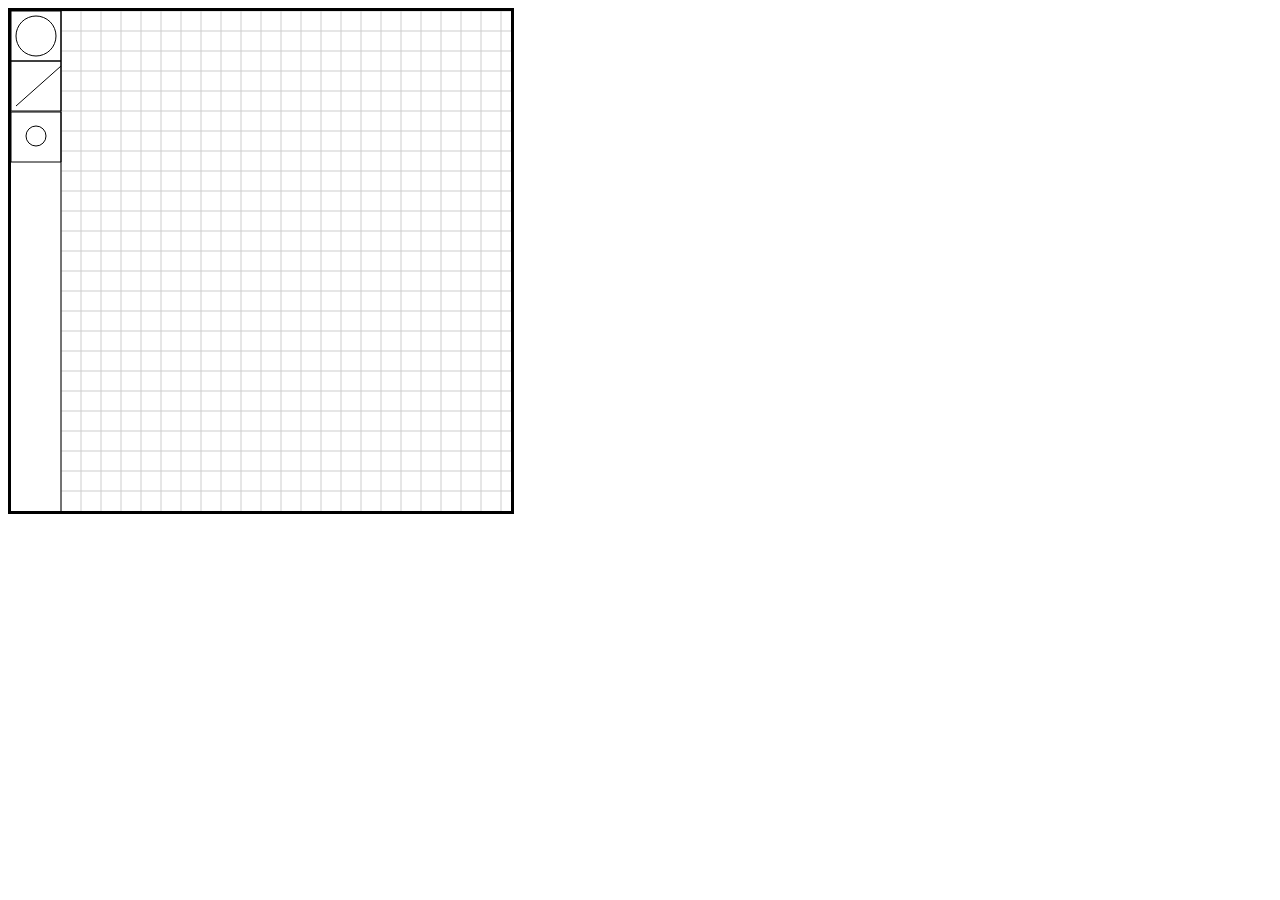
<file: index.html>
<!DOCTYPE html>

<html>
	<head>
		<meta name="viewport" content="width=device-width, initial-scale=1">
		<style>
			canvas {
				border: solid #000000;
				background-color: #FFFFFF;
			}
		</style>
	</head>
	
	<body onload="draw()">
		
		<script>
			var select;

			var circles = [];
			var clicked = [];
			var weights = [];
			var inputs = [];
			
			var weightCircleClicked = -1;


			var defaultWeight = 0;

			const normColor = 'black';

			const highColor = 'red';
			

			const R = 20;
			const R1 = 15;
			const R2 = 10;
			const MinDis = 20;

			const canvas = document.createElement(id = "canvas");
			const cWidth = 500;
			const cHeight = 500;

			const sideWidth = 50;
			canvas.id = "canvas"
			canvas.width = cWidth;
			canvas.height = cHeight;

			document.body.insertBefore(canvas, document.body.childNodes[0]);
			const ctx = canvas.getContext("2d");

			function drawGrid(m) {
				for (var k = 0; k < cWidth; k += m) {
					drawLine (k + 50, 0, k + 50, cHeight, '#cdcdcd');
				}				

				for (var k = 0; k < cHeight; k += m) {
					drawLine (50, k, cWidth, k, '#cdcdcd');
				}
			}

			function draw() {

				ctx.clearRect(0, 0, cWidth, cHeight);

				drawGrid(20);

				drawLine(sideWidth, 0, sideWidth, cHeight,);

				var color = normColor;
				if(select == 'circle') color = highColor;

				drawCircle(sideWidth / 2, sideWidth / 2, R, color);
				drawRectangle(0, 0, sideWidth, sideWidth, color);

				color = normColor;
				if(select == 'line') color = highColor;
				
				drawLine(5, 95, 50, 55, color);
				drawRectangle(0, sideWidth, sideWidth, sideWidth, color);

				color = normColor;
				if(select == "input") color = highColor;

				drawCircle(sideWidth / 2, 2.5 * sideWidth, R2, color);
				drawRectangle(0, 2 * sideWidth + 1, sideWidth, sideWidth , color);

				for (var i = 0; i < circles.length; i++) {
					
					var color = normColor ;
					if(circles[i].highlite) {
						color = highColor;
					}

					var x1 = circles[i].x;
					var y1 = circles[i].y;
					drawCircle (x1, y1, R, color);
					
					if(circles[i].connected) {
						
						for (var j = 0; j < circles[i].connected.length; j++) {

							var x2 = circles[circles[i].connected[j]].x;
							var y2 = circles[circles[i].connected[j]].y;
							
							drawLine(x1, y1, x2, y2,);
						}
					}
				}

				for (var k = 0; k < weights.length; k++) {
					
					var x3 = weights[k].x;
					var y3 = weights[k].y;

					var color = normColor ;

					if(weightCircleClicked == k) {
						color = highColor;
					}

					drawCircle (x3, y3, R1, color);

					writeNum (
						weights[k].weight,
						x3,
						y3,
					);
				}
				for (var i = 0; i < inputs.length; i++) {
					
					var color = normColor ;
					if(inputs[i].highlite) {
						color = highColor;
					}

					var x1 = inputs[i].x;
					var y1 = inputs[i].y;
					drawCircle (x1, y1, R2, color);
				}
			}

			function included (n, min, max) {
				if(n >= min && n < max ) return 1
				else return 0;
			}
			
			document.getElementById("canvas").addEventListener(
				"mouseup", 
				function (e) {

					window.mUpClickX = e.clientX - 10;
					window.mUpClickY = e.clientY - 10;		


					if(select == 'circle' && clicked.length > 0 && mUpClickX < 50 && mUpClickX < 480 && mUpClickY < 480) {
						idx = clicked.pop();
						circles[idx].x = mUpClickX;
						circles[idx].y = mUpClickY;
						weightsSplice (mUpClickX, mUpClickY, idx);							
						clicked = [];
						draw();
					}

					if (select == "circle" && weightCircleClicked > -1 && mUpClickX > 50 && mUpClickX < 480 && mUpClickY < 480) {
						var newCoords = moveWeight (mUpClickX, mUpClickY, weightCircleClicked);
						weights[weightCircleClicked].x = newCoords.x;
						weights[weightCircleClicked].y = newCoords.y;
						draw();
						return;
					}
				}
			);

			document.getElementById("canvas").addEventListener (
				"mousedown",
				function (d) {
				
					window.mDownclickX = Math.round((d.clientX - 10) / 10) * 10;
					window.mDownclickY = Math.round((d.clientY - 10) / 10) * 10;


					if (included(mDownclickX, 0, 50) && included(mDownclickY, 0, 50)) {
						select = 'circle';
						clicked = [];
						resetHighlite()
						draw();
						return;
					}
					
					if (mDownclickX < 51 && mDownclickY > 50 && mDownclickY < 100) {
						select = 'line';
						clicked = [];
						resetHighlite()
						draw();
						return;
					}

					if (included(mDownclickX, 0, 50) && included(mDownclickY, 101, 150)) {
						select = "input";
						clicked = [];
						resetHighlite()
						draw();
						return;
					}

					if(mDownclickX > 65 && mDownclickX < 480 && mDownclickY < 480) {

						if(select == 'circle') {  
							
							var icc = circleClicked(mDownclickX, mDownclickY,  2 * R + 10);
							
							weightCircleClicked = weightClicked (mDownclickX, mDownclickY, 2 * R1);

							if(icc > -1){
								clicked = [icc];
								draw();
								return;
							}
	
							if(weightCircleClicked == -1) {
								circles.push(
									{x: mDownclickX, y: mDownclickY, highlite: 0, connected: []}
								);	
								
								for (i = 0; i < inputs.length; i++) {
									console.log(mDownclickX, mDownclickY);
									console.log(inputs[i].x, inputs[i].y);
									console.log(inputs[i].x + R + R2 + MinDis);
									console.log(inputs[i].y + R + R2 + MinDis);
									console.log(inputs[i].x - R - R2 - MinDis);
									console.log(inputs[i].y - R - R2 - MinDis);
									if (mDownclickX <= inputs[i].x + R + R2 + MinDis && mDownclickY <= inputs[i].y + R + R2 + MinDis
									 && mDownclickX >= inputs[i].x - R - R2 - MinDis && mDownclickY >= inputs[i].y - R - R2 - MinDis) {
										circles.pop();
									}
								}

								draw();
								return;
							} else {
								draw();
								return;
							}

						
						} else if (select == "line") {
						
							var icc = circleClicked(mDownclickX, mDownclickY, R);
							var inIdx = inputClicked(mDownclickX, mDownclickY, R2);
							
							if (icc > -1) {

								if (clicked.length == 0 && icc) {
									circles[icc].highlite = 1;
									clicked.push(icc);
								} else if (clicked.length == 0 && inIdx) {
									inputs[inIdx].highlite = 1;
									clicked.push(inIdx);
								} else if (clicked.length == 1 && icc) {
									circles[icc].highlite = 1;


									if (circles[icc].connected.indexOf(clicked[0]) < 0) {
										circles[icc].connected.push(clicked[0]);
										circles[clicked[0]].connected.push(icc);
									}

									clicked.push(icc);

									var x1 = circles[icc].x;
									var y1 = circles[icc].y;
									var x2 = circles[clicked[0]].x;
									var y2 = circles[clicked[0]].y;
									var lineCenterX1 = (x1 + x2) / 2;
									var lineCenterY1 = (y1 + y2) / 2;									
 
									if (lineCenterX !== x1 && lineCenterX !== x2 && lineCenterY !== y1 && lineCenterY !== y2) {
										weights.push ({
											x: lineCenterX,
											y: lineCenterY,
											highlite: 0,
											weight: defaultWeight,
											circle1: y1 > y2 ? icc : clicked[0],
											circle2: y1 <= y2 ? icc : clicked[0],
										});
									}	

								} else if (clicked.length == 1 && inIdx) {
									for (i = 0; i < inputs.length; i++) {
										if (inputs[clicked[inIdx]].x == inputs[i].x && inputs[clicked[inIdx]].y == inputs[i].y) {4
											console.log(clicked);
											return;
										}
									}		

									inputs[inIdx].highlite = 1;


									// if (circles[icc].connected.indexOf(clicked[0]) < 0) {
									// 	circles[icc].connected.push(clicked[0]);
									// 	circles[clicked[0]].connected.push(icc);
									// }

									clicked.push(inIdx);

									// var x1 = circles[clicked[0]].x;
									// var y1 = circles[clicked[0]].y;
									// var x2 = circles[clicked[1]].x;
									// var y2 = circles[clicked[1]].y;

									// var lineCenterX1 = (x1 + x2) / 2;
									// var lineCenterY1 = (y1 + y2) / 2;									
 
									// if (lineCenterX !== x1 && lineCenterX !== x2 && lineCenterY !== y1 && lineCenterY !== y2) {
									// 	weights.push ({
									// 		x: lineCenterX,
									// 		y: lineCenterY,
									// 		highlite: 0,
									// 		weight: defaultWeight,
									// 		circle1: y1 > y2 ? icc : clicked[0],
									// 		circle2: y1 <= y2 ? icc : clicked[0],
									// 	});
									// }	



								} else if (clicked.length == 2) {							
									circles[clicked[0]].highlite = 0;
									circles[clicked[1]].highlite = 0;
									circles[icc].highlite = 1;
									clicked = [icc];
								}
							}
							
							draw();
						} else {

							var icc = inputClicked(mDownclickX, mDownclickY,  2 * R2 + 10);
// 
							if (icc > -1){
								clicked = [icc];
								draw();
								return;
							} else {
								inputs.push(
									{x: mDownclickX, y: mDownclickY, highlite: 0, connected: []}
								);

								for (i = 0; i < circles.length; i++) {
									console.log(mDownclickX, mDownclickY);
									console.log(circles[i].x , circles[i].y);
									console.log(circles[i].x + 2 * R + 20);
									console.log(circles[i].y + 2 * R + 20);
									console.log(circles[i].x - 2 * R - 20);
									console.log(circles[i].y - 2 * R - 20);
									if (mDownclickX <= circles[i].x + R + R2 + MinDis && mDownclickY <= circles[i].y + R + R2 + MinDis
										&& mDownclickX >= circles[i].x - R - R2 - MinDis && mDownclickY >= circles[i].y - R - R2 - MinDis) {
										inputs.pop();
										return;
									}
								}

								draw();
								return;
							}

						}
					}			
				}
			);

			function drawLine (x1, y1, x2, y2, color) {
				ctx.beginPath();
				ctx.moveTo(x1, y1);
				ctx.lineTo(x2, y2);
				ctx.strokeStyle = color;
				ctx.stroke();
				ctx.strokeStyle = normColor;
			}

			function drawCircle (x, y, r, color) {
				ctx.beginPath();
				ctx.arc(x, y, r, 0, 2 * Math.PI);
				ctx.strokeStyle = color;
				ctx.stroke();
				ctx.strokeStyle = normColor;
			}

			function drawRectangle (x1, y1, lenX, lenY, color) {
				ctx.beginPath();
				ctx.rect (x1, y1, lenX, lenY);
				ctx.strokeStyle = color;
				ctx.stroke();
				ctx.strokeStyle = normColor;
			}

			function writeNum(num, x, y) {
				ctx.font = "15px Arial";
				ctx.fillText(num, x, y);
			}

			function circleClicked (x, y, distance) {
				for (var i = 0; i < circles.length; i++) {
					var cx = circles[i].x;
					var cy = circles[i].y;
					var minx = cx - distance;
					var maxx = cx + distance;
					var miny = cy - distance;
					var maxy = cy + distance;
					if (included(x, minx, maxx) && included(y, miny, maxy)) {
						return i;
					}
				}
				return -1;
			}	

			function weightClicked (x, y, distance) {
				for (var i = 0; i < weights.length; i++) {
					var wx = weights[i].x;
					var wy = weights[i].y;
					var minx = wx - distance;
					var maxx = wx + distance;
					var miny = wy - distance;
					var maxy = wy + distance;
					if (included(x, minx, maxx) && included(y, miny, maxy)) {
						return i;
					}
				}
				return -1;
			}

			function inputClicked (x, y, distance) {
				for (var i = 0; i < inputs.length; i++) {
					var ix = inputs[i].x;
					var iy = inputs[i].y;
					var minx = ix - distance;
					var maxx = ix + distance;
					var miny = iy - distance;
					var maxy = iy + distance;
					if (included(x, minx, maxx) && included(y, miny, maxy)) {
						return i;
					}
				}
				return -1;
			}			

			function resetHighlite () {
				for (var i = 0; i < circles.length; i++) {
					circles[i].highlite = 0; 
				}
			}

			function weightsSplice(x1, y1, idx) {

				for (m = 0; m < circles[idx].connected.length; m ++) {

					var x2 = circles[circles[idx].connected[m]].x;
					var y2 = circles[circles[idx].connected[m]].y;
					
					var centerX = (x1 + x2) / 2;
					var centerY = (y1 + y2) / 2;

					z = -1;
					for (var i = 0; i < weights.length; i++) {
						if (
							(weights[i].circle1 == idx && weights[i].circle2 == circles[idx].connected[m])
							||
							(weights[i].circle1 == circles[idx].connected[m] && weights[i].circle2 == idx)
						) {
							z = i;
							break;
						}
					}

					weights[z].x = centerX;
					weights[z].y = centerY;
				}

				return;
			}

			function moveWeight(clx, cly, i) {

				var step = 5;

				var x1 = circles[weights[i].circle1].x;
				var y1 = circles[weights[i].circle1].y;
				var x2 = circles[weights[i].circle2].x;
				var y2 = circles[weights[i].circle2].y;

				//https://stackoverflow.com/questions/9614109/how-to-calculate-an-angle-from-points
				var dx = x1 - x2;
				var adx = Math.abs(x1 - x2);
				var dy = y1 - y2;
				var ady = Math.abs(y1 - y2);

				var wx = weights[i].x;
				var wy = weights[i].y;
				
				var up = 1;

				if (dx == adx && dy == ady) {
					if(cly < wy) up = -1;
					var theta = Math.atan2(adx, ady);
					var x3 = wx + step * up * theta;
					var y3 = wy + step * up;
					weights[i].weight -= up;
				} else {
					if(cly > wy) up = -1;
					var theta = Math.atan2(dx, dy);
					var x3 = wx + step * up;
					var y3 = wy + step * up * theta;
					weights[i].weight += up;
				}
				
				return {x: x3, y: y3};
			}

		</script>

	</body>

</html>
</file>
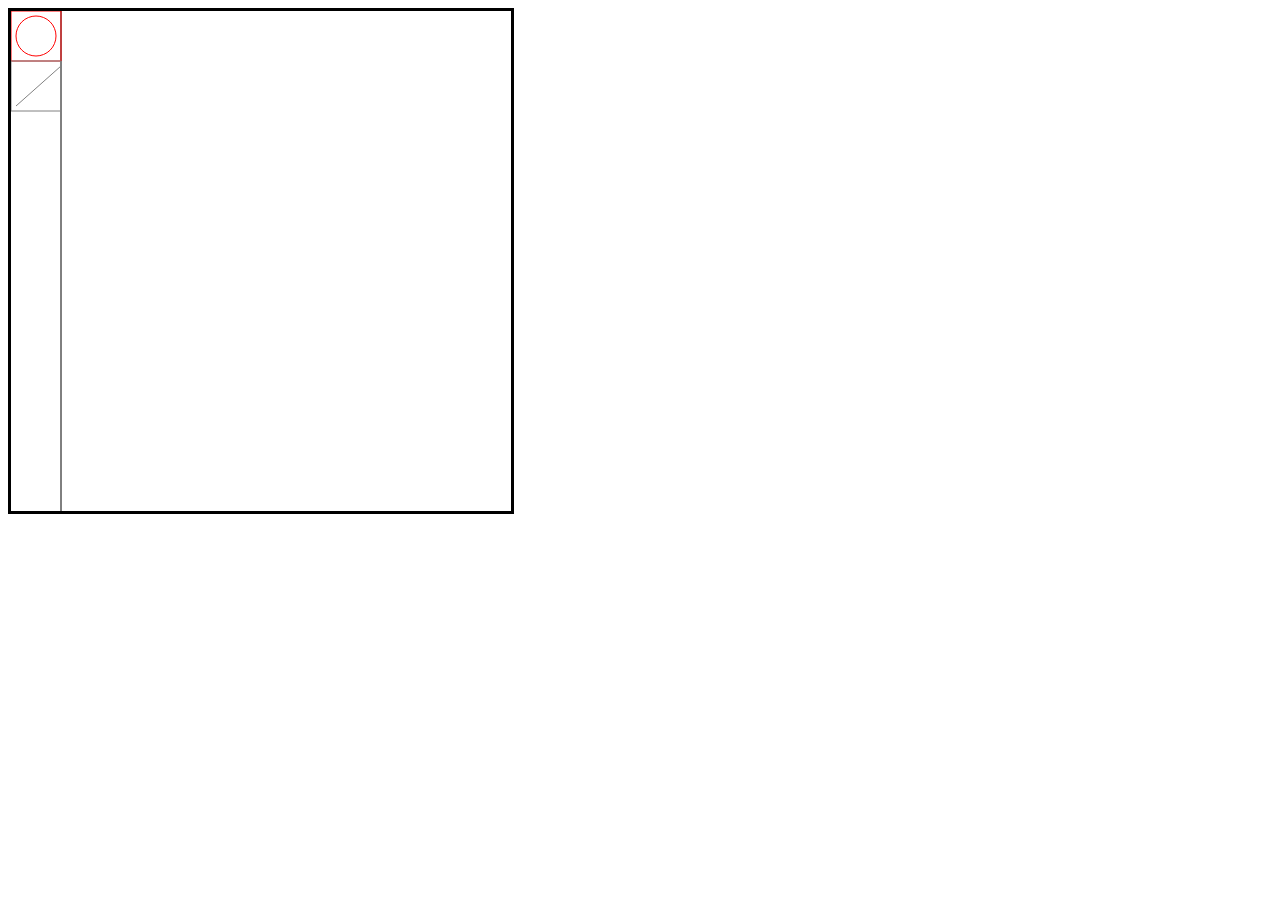
<file: old/artificial cns 2.html>
<!DOCTYPE html>

<html>
	<head>
		<meta name="viewport" content="width=device-width, initial-scale=1">
		<style>
		canvas {
			border: solid #000000;
			background-color: #FFFFFF;
		}
		</style>
	</head>
	<body onload = "draw()">
		<script>

			var select = 'circle';

			var circles = [];
			var clicked = [];

			const normColor = 'gray';

			const highColor = 'red';
			

			const R = 20; // radius of all circle

			const canvas = document.createElement(id = "canvas");
			const cWidth = 500;
			const cHeight = 500;

			const sideWidth = 50;
			canvas.id = "canvas"
			canvas.width = cWidth;
			canvas.height = cHeight;

			document.body.insertBefore(canvas, document.body.childNodes[0]);
			const ctx = canvas.getContext("2d");

			function draw() {

				ctx.clearRect(0, 0, cWidth, cHeight);

				drawLine(sideWidth, 0, sideWidth, cHeight);

				var color = normColor;
				if(select == 'circle') color = highColor;
				drawCircle(sideWidth / 2, sideWidth / 2, color);
				drawRectangle(0, 0, sideWidth, sideWidth, color);

				color = normColor;
				if(select == 'line') color = highColor;
				drawLine(5, 95, 50, 55, color);
				drawRectangle(0, sideWidth, sideWidth, sideWidth, color);

				for (var i = 0; i < circles.length; i++) {
					var color = normColor ;
					if(circles[i].highlite) {
						color = highColor;
					}
					drawCircle (circles[i].x, circles[i].y, color);
					if(circles[i].connected) {
						for (var j = 0; j < circles[i].connected.length; j++) {
							drawLine(
								circles[i].x, 
								circles[i].y, 
								circles[circles[i].connected[j]].x,
								circles[circles[i].connected[j]].y,
							)
						}
					}

				}
				
				//drawCircle (circles[icc].x, circles[icc].y, highColor);

			}
			function included (n, min, max) {
				if(n >= min && n < max) return 1;
				else return 0;
			}
			
			document.getElementById("canvas").addEventListener("mouseup", function (e) {
				var clickX = e.clientX;
				var clickY = e.clientY;		

				console.log(clicked);

				if(select == 'circle' && clicked.length > 0) {
					var idx = clicked.pop();
					circles[idx].x = clickX;
					circles[idx].y = clickY;
					clicked = [];
					draw();
				}
			});

			document.getElementById("canvas").addEventListener("mousedown", function (e) {
				var clickX = e.clientX;
				var clickY = e.clientY;

				if(included(clickX, 0, 50) && included(clickY, 0, 50)) {
					select = 'circle';
					clicked = [];
					resetHighlite ()
					draw();
					return;
				}
				
				if(clickX < 51 && clickY > 50 && clickY < 101) {
					select = 'line';
					clicked = [];
					resetHighlite ()
					draw();
					return;
				}

				if(clickX > 50 && clickX < 480 && clickY > 20 && clickY < 480) {
					if (select == 'circle') {  

						var icc = circleClicked (clickX, clickY,  2 * R + 10);

						if(icc == -1) {
							//drawCircle(clickX, clickY);
							circles.push(
								{x: clickX, y: clickY, highlite: 0, connected: []}
							);
							draw();
						} else {
							//alert('dfsdfb');
							clicked = [icc];
							console.log('Oda nem lehet mar kort rakni!');
						} 
					} else {
					
						var icc = circleClicked(clickX, clickY, R);
				
						if(icc > -1) {
							if(clicked.length == 0) {
								circles[icc].highlite = 1;
								clicked.push(icc);
							} else if (clicked.length == 1) {
								circles[icc].highlite = 1;
								circles[icc].connected.push(clicked[0]);								

								clicked.push(icc);
							} else if (clicked.length == 2) {								
								circles[clicked[0]].highlite = 0;
								circles[clicked[1]].highlite = 0;
								circles[icc].highlite = 1;
								clicked = [icc];
							}
							draw();
						}
					}
				}
			});


			function drawLine (x1, y1, x2, y2, color) {
				ctx.beginPath();
				ctx.moveTo(x1, y1);
				ctx.lineTo(x2, y2);
				ctx.strokeStyle = color;
				ctx.stroke();
				ctx.strokeStyle = normColor;
			}

			function drawCircle (x, y, color) {
				ctx.beginPath();
				ctx.arc(x, y, R, 0, 2 * Math.PI);
				ctx.strokeStyle = color;
				ctx.stroke();
				ctx.strokeStyle = normColor;
			}

			function drawRectangle (x1, y1, lenX, lenY, color) {
				ctx.beginPath();
				ctx.rect (x1, y1, lenX, lenY);
				ctx.strokeStyle = color;
				ctx.stroke();
				ctx.strokeStyle = normColor;
			}

			function circleClicked (x, y, distance) {
				for (var i = 0; i < circles.length; i++) {
					var cx = circles[i].x;
					var cy = circles[i].y;
					var minx = cx - distance;
					var maxx = cx + distance;
					var miny = cy - distance;
					var maxy = cy + distance;
					if(included(x, minx, maxx) && included(y, miny, maxy)) {
						return i;
					}
				}
				return -1;
			}			

			function resetHighlite () {
				for (var i = 0; i < circles.length; i++) {
					circles[i].highlite = 0; 
				}
			}

		</script>
	</body>
</html>
</file>
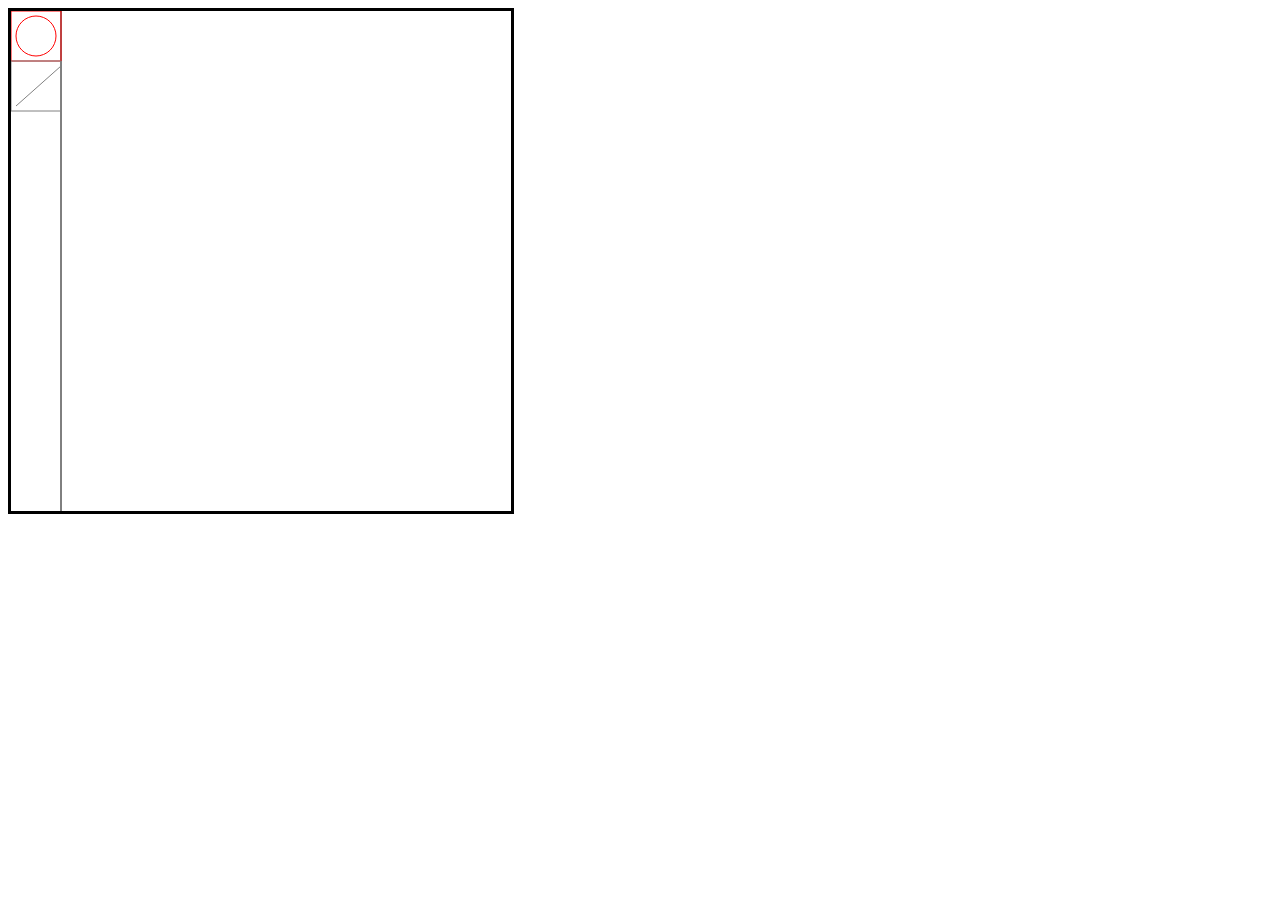
<file: old/artificial cns 3.html>
<!DOCTYPE html>

<html>
	<head>
		<meta name="viewport" content="width=device-width, initial-scale=1">
		<style>
		canvas {
			border: solid #000000;
			background-color: #FFFFFF;
		}
		</style>
	</head>
	<body onload = "draw()">
		<script>

			var select = 'circle';

			var circles = [];
			var clicked = [];

			const normColor = 'gray';

			const highColor = 'red';
			

			const R = 20; // radius of all circle

			const canvas = document.createElement(id = "canvas");
			const cWidth = 500;
			const cHeight = 500;

			const sideWidth = 50;
			canvas.id = "canvas"
			canvas.width = cWidth;
			canvas.height = cHeight;

			document.body.insertBefore(canvas, document.body.childNodes[0]);
			const ctx = canvas.getContext("2d");

			function draw() {

				ctx.clearRect(0, 0, cWidth, cHeight);

				drawLine(sideWidth, 0, sideWidth, cHeight);

				var color = normColor;
				if(select == 'circle') color = highColor;
				drawCircle(sideWidth / 2, sideWidth / 2, R, color);
				drawRectangle(0, 0, sideWidth, sideWidth, color);

				color = normColor;
				if(select == 'line') color = highColor;
				drawLine(5, 95, 50, 55, color);
				drawRectangle(0, sideWidth, sideWidth, sideWidth, color);

				for (var i = 0; i < circles.length; i++) {
					var color = normColor ;
					if(circles[i].highlite) {
						color = highColor;
					}
					var x1 = circles[i].x;
					var y1 = circles[i].y;
					drawCircle (x1, y1, R, color);
					if(circles[i].connected) {
						for (var j = 0; j < circles[i].connected.length; j++) {
							console.log(x1, y1);
							var x2 = circles[circles[i].connected[j]].x;
							var y2 = circles[circles[i].connected[j]].y;
							var x3 = (x1 + x2) / 2;
							var y3 = (y1 + y2) / 2;
							
							drawLine(
								x1, 
								y1, 
								x2,
								y2,
							)
							drawCircle (
								x3,
								y3,
								15,
								"black",
								)

							writeNum (
								0,
								x3,
								y3,
								)
							console.log(x1, x2, x3, y1, y2, y3);
						}
					}

				}
				
				//drawCircle (circles[icc].x, circles[icc].y, highColor);

			}
			function included (n, min, max) {
				if(n >= min && n < max) return 1;
				else return 0;
			}
			
			document.getElementById("canvas").addEventListener("mouseup", function (e) {
				var clickX = e.clientX;
				var clickY = e.clientY;		

				console.log(clicked);

				if(select == 'circle' && clicked.length > 0) {
					var idx = clicked.pop();
					circles[idx].x = clickX;
					circles[idx].y = clickY;
					clicked = [];
					draw();
				}
			});

			document.getElementById("canvas").addEventListener("mousedown", function (e) {
				var clickX = e.clientX;
				var clickY = e.clientY;


				if(included(clickX, 0, 50) && included(clickY, 0, 50)) {
					select = 'circle';
					clicked = [];
					resetHighlite ()
					draw();
					return;
				}
				
				if(clickX < 51 && clickY > 50 && clickY < 101) {
					select = 'line';
					clicked = [];
					resetHighlite ()
					draw();
					return;
				}

				if(clickX > 50 && clickX < 480 && clickY > 20 && clickY < 480) {
					if (select == 'circle') {  

						var icc = circleClicked (clickX, clickY,  2 * R + 10);

						if(icc == -1) {
							//drawCircle(clickX, clickY);
							circles.push(
								{x: clickX, y: clickY, highlite: 0, connected: []}
							);
							draw();
						} else {
							//alert('dfsdfb');
							clicked = [icc];
							console.log('Oda nem lehet mar kort rakni!');
						} 
					} else {
					
						var icc = circleClicked(clickX, clickY, R);
				
						if(icc > -1) {
							if(clicked.length == 0) {
								circles[icc].highlite = 1;
								clicked.push(icc);
							} else if (clicked.length == 1) {
								circles[icc].highlite = 1;
								circles[icc].connected.push(clicked[0]);								

								clicked.push(icc);
							} else if (clicked.length == 2) {								
								circles[clicked[0]].highlite = 0;
								circles[clicked[1]].highlite = 0;
								circles[icc].highlite = 1;
								clicked = [icc];
							}
							draw();
						}
					}
				}
			});


			function drawLine (x1, y1, x2, y2, color) {
				ctx.beginPath();
				ctx.moveTo(x1, y1);
				ctx.lineTo(x2, y2);
				ctx.strokeStyle = color;
				ctx.stroke();
				ctx.strokeStyle = normColor;
			}

			function drawCircle (x, y, r, color) {
				ctx.beginPath();
				ctx.arc(x, y, r, 0, 2 * Math.PI);
				ctx.strokeStyle = color;
				ctx.stroke();
				ctx.strokeStyle = normColor;
			}

			function drawRectangle (x1, y1, lenX, lenY, color) {
				ctx.beginPath();
				ctx.rect (x1, y1, lenX, lenY);
				ctx.strokeStyle = color;
				ctx.stroke();
				ctx.strokeStyle = normColor;
			}

			function writeNum(num, x, y) {
				ctx.font = "15px Arial";
				ctx.fillText(num, x, y);
			}

			function circleClicked (x, y, distance) {
				for (var i = 0; i < circles.length; i++) {
					var cx = circles[i].x;
					var cy = circles[i].y;
					var minx = cx - distance;
					var maxx = cx + distance;
					var miny = cy - distance;
					var maxy = cy + distance;
					if(included(x, minx, maxx) && included(y, miny, maxy)) {
						return i;
					}
				}
				return -1;
			}			

			function resetHighlite () {
				for (var i = 0; i < circles.length; i++) {
					circles[i].highlite = 0; 
				}
			}

		</script>
	</body>
</html>
</file>
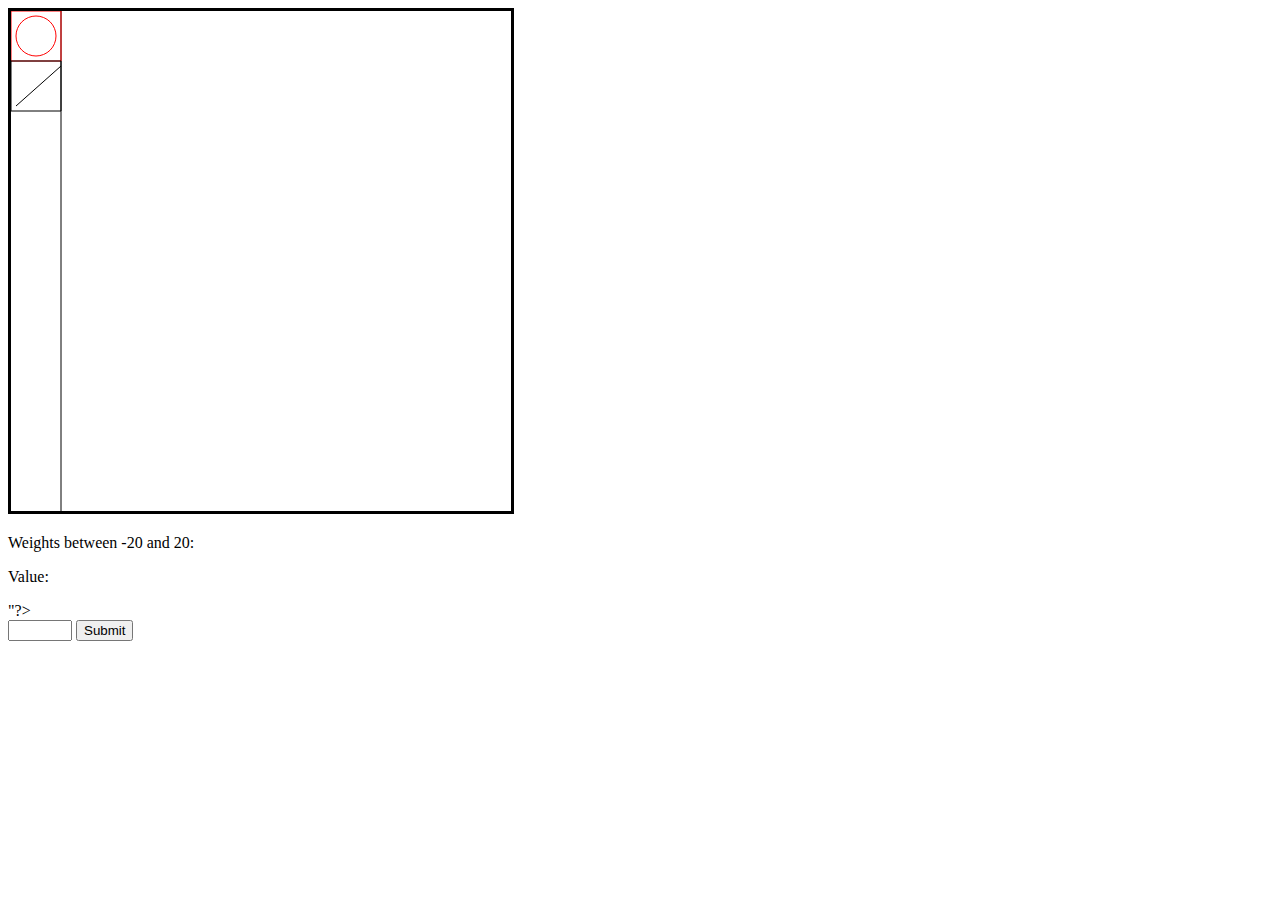
<file: old/artificial cns 5.html>
<!DOCTYPE html>

<html>
	<head>
		<meta name="viewport" content="width=device-width, initial-scale=1">
		<style>
			canvas {
				border: solid #000000;
				background-color: #FFFFFF;
			}
		</style>
			<p> Weights between -20 and 20:<p>
			<?php $value = "<p> Value: <span id = "demo"> </spam></p>"?>
			<form id = "form", onsubmit = "return true">
			<input type = "number" name = "quantity" min = "-20" max = "20">
			<input type = "submit">
		</form>
	</head>
	
	<body onload="draw()">
		
		<script>
			var num = document.getElementById("form").innerHTML;

			var select = 'circle';

			var circles = [];
			var clicked = [];
			var weights = [];
			
			var weightCircleClicked = -1;


			var defaultWeight = 5;

			const normColor = 'black';

			const highColor = 'red';
			

			const R = 20;
			const R1 = 15;

			const canvas = document.createElement(id = "canvas");
			const cWidth = 500;
			const cHeight = 500;

			const sideWidth = 50;
			canvas.id = "canvas"
			canvas.width = cWidth;
			canvas.height = cHeight;

			document.body.insertBefore(canvas, document.body.childNodes[0]);
			const ctx = canvas.getContext("2d");

			function draw() {

				ctx.clearRect(0, 0, cWidth, cHeight);

				drawLine(sideWidth, 0, sideWidth, cHeight,);

				var color = normColor;
				if(select == 'circle') color = highColor;

				drawCircle(sideWidth / 2, sideWidth / 2, R, color);

				drawRectangle(0, 0, sideWidth, sideWidth, color);

				color = normColor;
				if(select == 'line') color = highColor;
				
				drawLine(5, 95, 50, 55, color);
				drawRectangle(0, sideWidth, sideWidth, sideWidth, color);

				for (var i = 0; i < circles.length; i++) {
					
					var color = normColor ;
					if(circles[i].highlite) {
						color = highColor;
					}

					var x1 = circles[i].x;
					var y1 = circles[i].y;
					drawCircle (x1, y1, R, color);
					
					if(circles[i].connected) {
						
						for (var j = 0; j < circles[i].connected.length; j++) {

							var x2 = circles[circles[i].connected[j]].x;
							var y2 = circles[circles[i].connected[j]].y;
							
							drawLine(x1, y1, x2, y2,);
						}
					}
				}

				for (var k = 0; k < weights.length; k++) {
					
					var x3 = weights[k].x;
					var y3 = weights[k].y;

					var color = normColor ;

					if(weightCircleClicked == k) {
						color = highColor;
					}

					drawCircle (x3, y3, R1, color);

						// writeNum (
						// 	weights[k].weight,
						// 	x3,
						// 	y3,
						// );
				}
			}

			function included (n, min, max) {
				if(n >= min && n < max ) return 1
				else return 0;
			}
			
			document.getElementById("canvas").addEventListener(
				"mouseup", 
				function (e) {

					window.mUpClickX = e.clientX;
					window.mUpClickY = e.clientY;		


					if(select == 'circle' && clicked.length > 0) {
						idx = clicked.pop();
						circles[idx].x = mUpClickX;
						circles[idx].y = mUpClickY;
						weightsSplice (mUpClickX, mUpClickY, idx);							
						clicked = [];
						draw();
					}

				}
			);

			document.getElementById("canvas").addEventListener (
				"mousedown",
				function (e) {
				
					window.mDownclickX = e.clientX;
					window.mDownclickY = e.clientY;


					if(included(mDownclickX, 0, 50) && included(mDownclickY, 0, 50)) {
						select = 'circle';
						clicked = [];
						resetHighlite ()
						draw();
						return;
					}
					
					if(mDownclickX < 51 && mDownclickY > 50 && mDownclickY < 101) {
						select = 'line';
						clicked = [];
						resetHighlite ()
						draw();
						return;
					}

					if(mDownclickX > 50 && mDownclickX < 480 && mDownclickY > 20 && mDownclickY < 480) {

						if (select == 'circle') {  
							
							var icc = circleClicked (mDownclickX, mDownclickY,  2 * R + 10);
							
							weightCircleClicked = weightClicked (mDownclickX, mDownclickY, 2 * R1);

							if(icc > -1) {
								clicked = [icc];
								draw();
								return;
							}
	
							if (weightCircleClicked == -1) {
								circles.push(
									{x: mDownclickX, y: mDownclickY, highlite: 0, connected: []}
								);	
							}

							draw();
							
							return;
						
						} else {
						
							var icc = circleClicked(mDownclickX, mDownclickY, R);
							
							if(icc > -1) {

								if(clicked.length == 0 ) {
									circles[icc].highlite = 1;
									clicked.push(icc);
								} else if (clicked.length == 1) {
									circles[icc].highlite = 1;


									if (circles[icc].connected.indexOf(clicked[0]) < 0) {
										circles[icc].connected.push(clicked[0]);
										circles[clicked[0]].connected.push(icc);
									}

									clicked.push(icc);

									var x1 = circles[icc].x;
									var y1 = circles[icc].y;
									var x2 = circles[clicked[0]].x;
									var y2 = circles[clicked[0]].y;
									var lineCenterX = (x1 + x2) / 2;
									var lineCenterY = (y1 + y2) / 2;

									// var l = weights.length - 1;
									// if (weights.length > 0 && weights[0].x == weights[l].x && weights[0].y == weights[l].y) {
									// 	weights.splice(l);
									// 	console.log(l);
									// }

									weights.push ({
										x: lineCenterX,
										y: lineCenterY,
										highlite: 0,
										weight: defaultWeight,
										circle1: icc,
										circle2: clicked[0]
									});

								} else if (clicked.length == 2) {							
									circles[clicked[0]].highlite = 0;
									circles[clicked[1]].highlite = 0;
									circles[icc].highlite = 1;
									clicked = [icc];
								}
							}
							
							draw();
						}
					}			
				}
			);


			function drawLine (x1, y1, x2, y2, color) {
				ctx.beginPath();
				ctx.moveTo(x1, y1);
				ctx.lineTo(x2, y2);
				ctx.strokeStyle = color;
				ctx.stroke();
				ctx.strokeStyle = normColor;
			}

			function drawCircle (x, y, r, color) {
				ctx.beginPath();
				ctx.arc(x, y, r, 0, 2 * Math.PI);
				ctx.strokeStyle = color;
				ctx.stroke();
				ctx.strokeStyle = normColor;
			}

			function drawRectangle (x1, y1, lenX, lenY, color) {
				ctx.beginPath();
				ctx.rect (x1, y1, lenX, lenY);
				ctx.strokeStyle = color;
				ctx.stroke();
				ctx.strokeStyle = normColor;
			}

			function writeNum(num, x, y) {
				ctx.font = "15px Arial";
				ctx.fillText(num, x, y);
			}

			function circleClicked (x, y, distance) {
				for (var i = 0; i < circles.length; i++) {
					var cx = circles[i].x;
					var cy = circles[i].y;
					var minx = cx - distance;
					var maxx = cx + distance;
					var miny = cy - distance;
					var maxy = cy + distance;
					if(included(x, minx, maxx) && included(y, miny, maxy)) {
						return i;
					}
				}
				return -1;
			}	

			function weightClicked (x, y, distance) {
				for (var i = 0; i < weights.length; i++) {
					var wx = weights[i].x;
					var wy = weights[i].y;
					var minx = wx - distance;
					var maxx = wx + distance;
					var miny = wy - distance;
					var maxy = wy + distance;
					if(included(x, minx, maxx) && included(y, miny, maxy)) {
						return i;
					}
				}
				return -1;
			}			

			function resetHighlite () {
				for (var i = 0; i < circles.length; i++) {
					circles[i].highlite = 0; 
				}
			}

			function weightsSplice(x1, y1, idx) {

				for (m = 0; m < circles[idx].connected.length; m ++) {

					var x2 = circles[circles[idx].connected[m]].x;
					var y2 = circles[circles[idx].connected[m]].y;
					
					var centerX = (x1 + x2) / 2;
					var centerY = (y1 + y2) / 2;

					console.log(circles[idx].connected[m]);

					z = -1;
					for (var i = 0; i < weights.length; i++) {
						if(
							(weights[i].circle1 == idx && weights[i].circle2 == circles[idx].connected[m])
							||
							(weights[i].circle1 == circles[idx].connected[m] && weights[i].circle2 == idx)
						) {
							z = i;
							break;
						}
					}

					weights[z].x = centerX;
					weights[z].y = centerY;
				}

				return;
			}

		</script>

	</body>

</html>
</file>
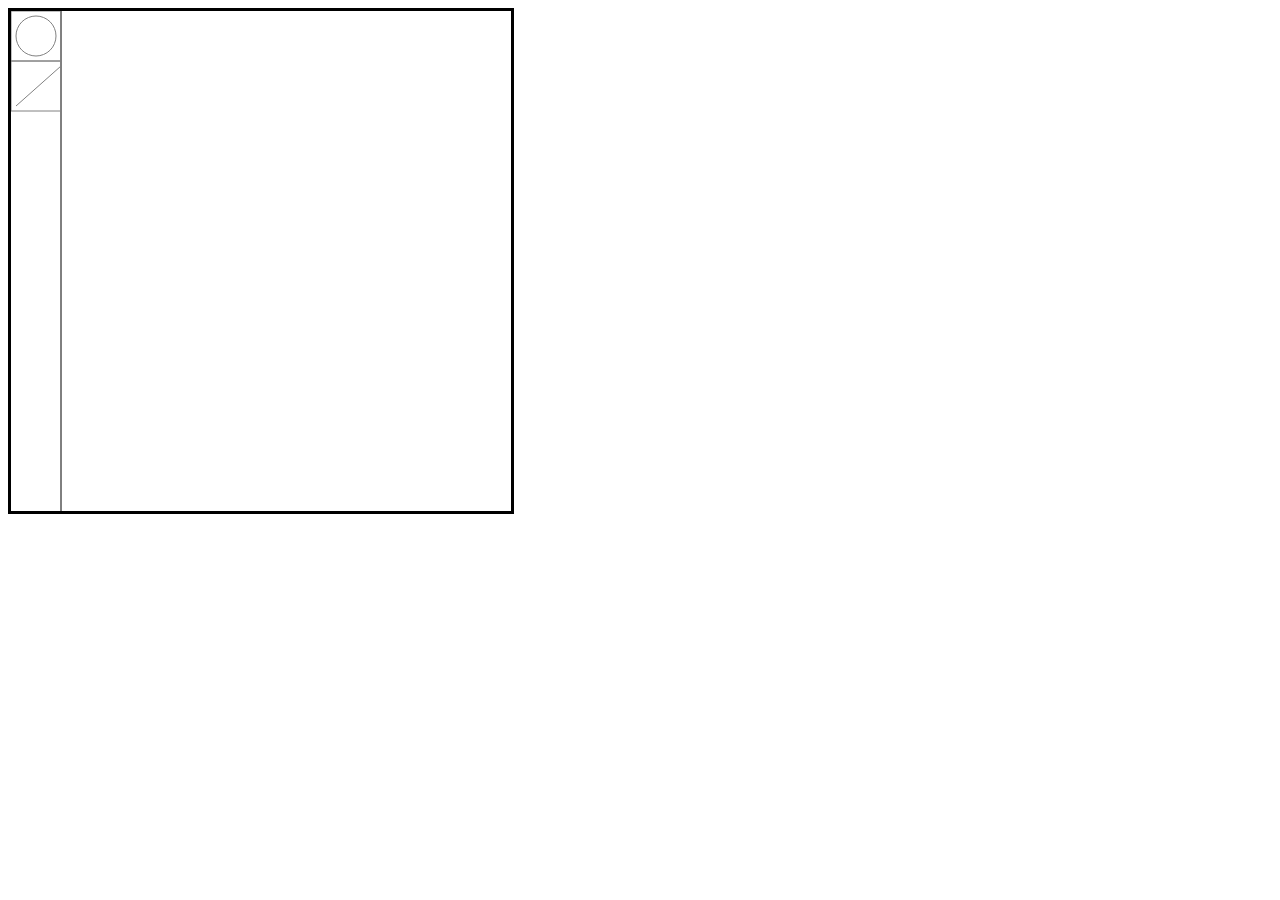
<file: old/artificial cns.html>
<!DOCTYPE html>

<html>
	<head>
		<meta name="viewport" content="width=device-width, initial-scale=1">
		<style>
		canvas {
			border: solid #000000;
			background-color: #FFFFFF;
		}
		</style>
	</head>
	<body>
		<script>

			var select = 'circle';

			var circles = [];
			var clicked = [];

			const normColor = 'gray';

			const highColor = 'red';
			

			const R = 20; // radius of all circle

			const cWidth = 500;
			const cHeight = 500;

			const sideWidth = 50;

			const canvas = document.createElement(id = "canvas");

			canvas.id = "canvas"
			canvas.width = cWidth;
			canvas.height = cHeight;

			document.body.insertBefore(canvas, document.body.childNodes[0]);

			const ctx = canvas.getContext("2d");

			drawLine(sideWidth, 0, sideWidth, cHeight);

			ctx.beginPath();
			ctx.rect(0, 0, sideWidth, sideWidth);
			ctx.stroke();

			drawCircle(sideWidth / 2, sideWidth / 2);

			ctx.beginPath();
			ctx.rect(0, sideWidth, sideWidth, sideWidth);
			ctx.stroke();

			drawLine(5, 95, 50, 55);

			function included (n, min, max) {
				if(n >= min && n < max) return 1;
				else return 0;
			}
			
			document.getElementById("canvas").addEventListener("click", function (e) {
				var clickX = e.clientX;
				var clickY = e.clientY;
				if(included(clickX, 0, 50) && included(clickY, 0, 50)) select = 'circle';
				if(clickX < 51 && clickY > 50 && clickY < 101) select = 'line';
				if(clickX > 50 && clickX < 480 && clickY > 20 && clickY < 480) {
					if(select == 'circle') {
						if(circles.length < 0) {
							circleExist(clickX, clickY);

						}
						drawCircle(clickX, clickY);
						circles.push({x: clickX, y: clickY});
					} else {
						var icc = circleClicked(clickX, clickY);
						if(icc > -1) {
							if(clicked.length == 0) {
								drawCircle (circles[icc].x, circles[icc].y, highColor);
								clicked.push(icc);
							} else if (clicked.length == 1) {
								drawCircle (circles[icc].x, circles[icc].y, highColor);
								drawLine (
									circles[icc].x, 
									circles[icc].y, 
									circles[clicked[0]].x, 
									circles[clicked[0]].y
								);
								clicked.push(icc);
							} else if (clicked.length == 2) {
								drawCircle (circles[clicked[0]].x, circles[clicked[0]].y, normColor);
								drawCircle (circles[clicked[1]].x, circles[clicked[1]].y, normColor);
								drawCircle (circles[icc].x, circles[icc].y, highColor);
								clicked = [icc];
							}
						}
					}
				}
			});

			function drawLine (x1, y1, x2, y2, color) {
				ctx.beginPath();
				ctx.moveTo(x1, y1);
				ctx.lineTo(x2, y2);
				ctx.strokeStyle = color;
				ctx.stroke();
				ctx.strokeStyle = normColor;
			}

			function drawCircle (x, y, color) {
				ctx.beginPath();
				ctx.arc(x, y, R, 0, 2 * Math.PI);
				ctx.strokeStyle = color;
				ctx.stroke();
				ctx.strokeStyle = normColor;
			}

			function circleClicked (x, y) {
				for (var i = 0; i < circles.length; i++) {
					var cx = circles[i].x;
					var cy = circles[i].y;
					var minx = cx - R;
					var maxx = cx + R;
					var miny = cy - R;
					var maxy = cy + R;
					if(included(x, minx, maxx) && included(y, miny, maxy)) {
						return i;
					}
				}
				return -1;
			}

			function circleExist (x, y) {
				for (var i = 0; i < circles.length; i++) {
					var cx = circles[i].x;
					var cy = circles[i].y;
					var minx = cx - R;
					var maxx = cx + R;
					var miny = cy - R;
					var maxy = cy + R;
					console.log(i);
					if(included(x, minx, maxx) && included(y, miny, maxy)) {
						break;
					}
				} return;
			}

		</script>
	</body>
</html>
</file>
